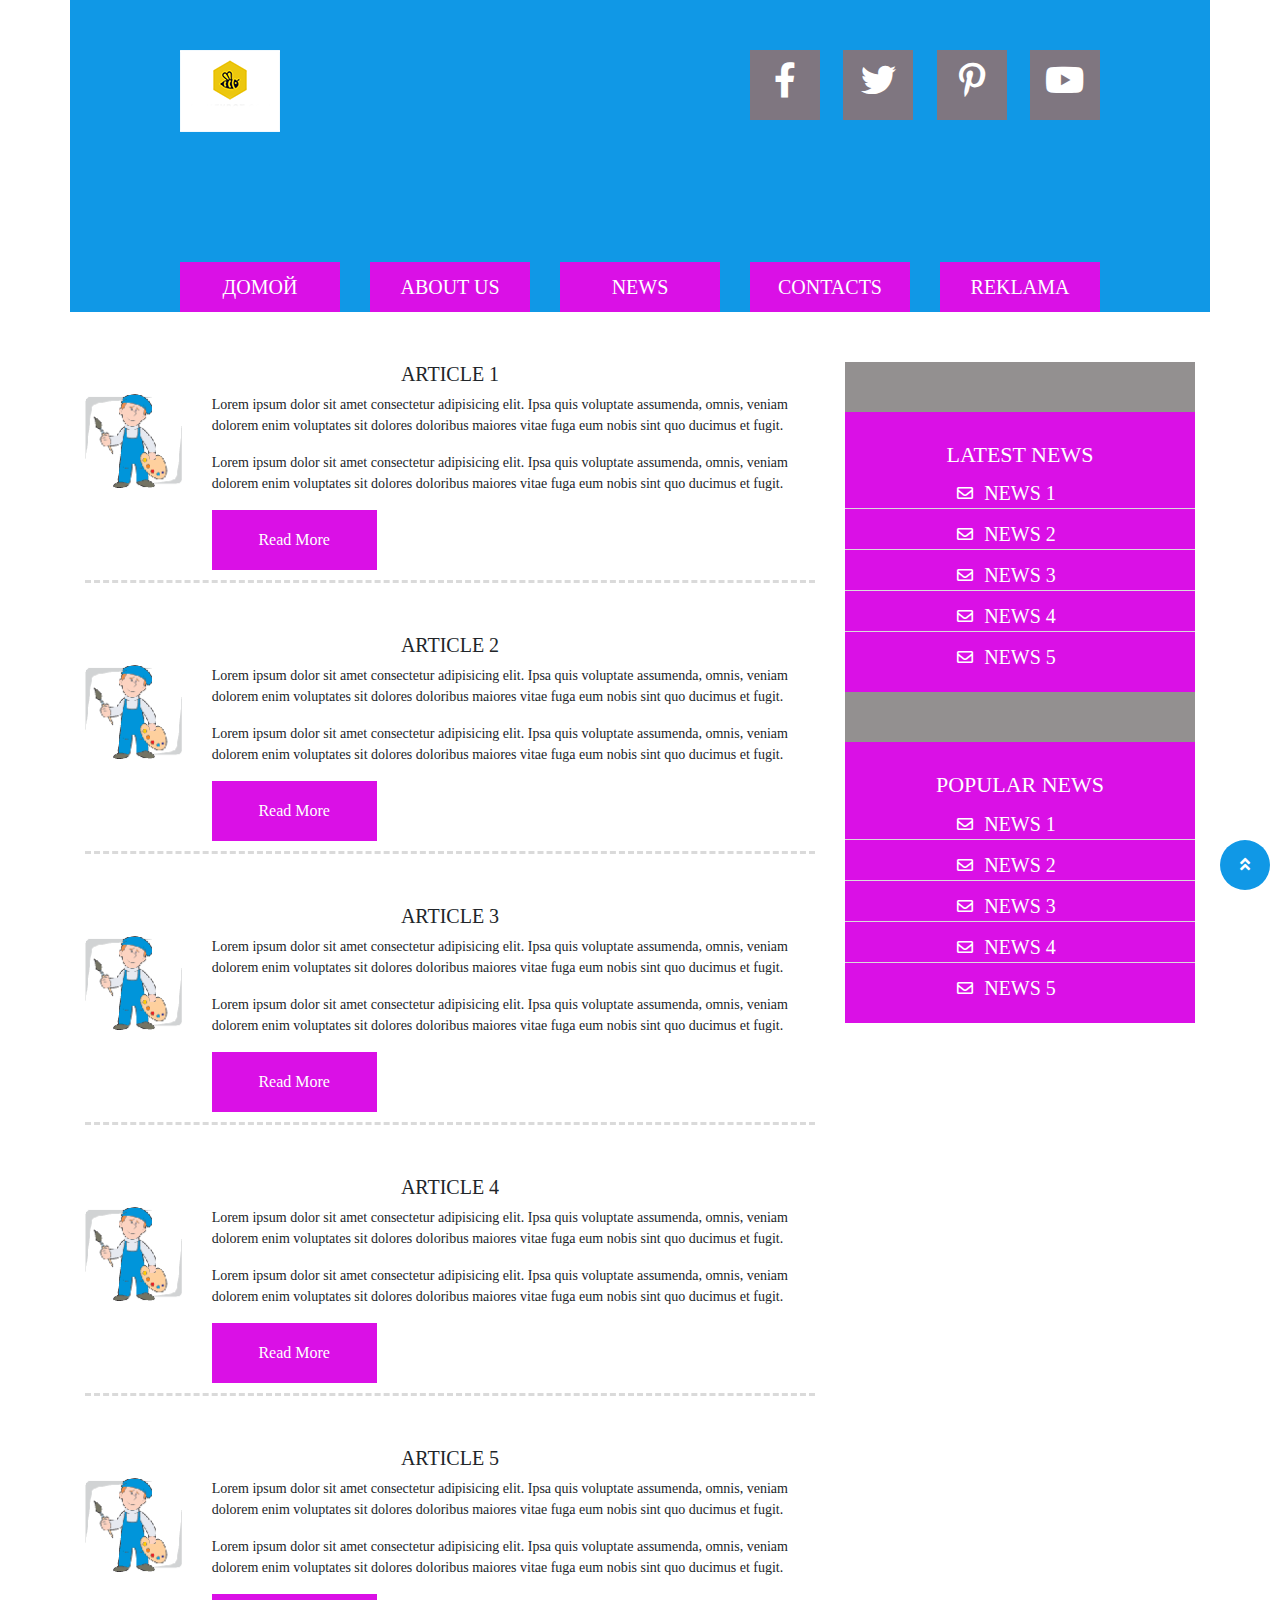
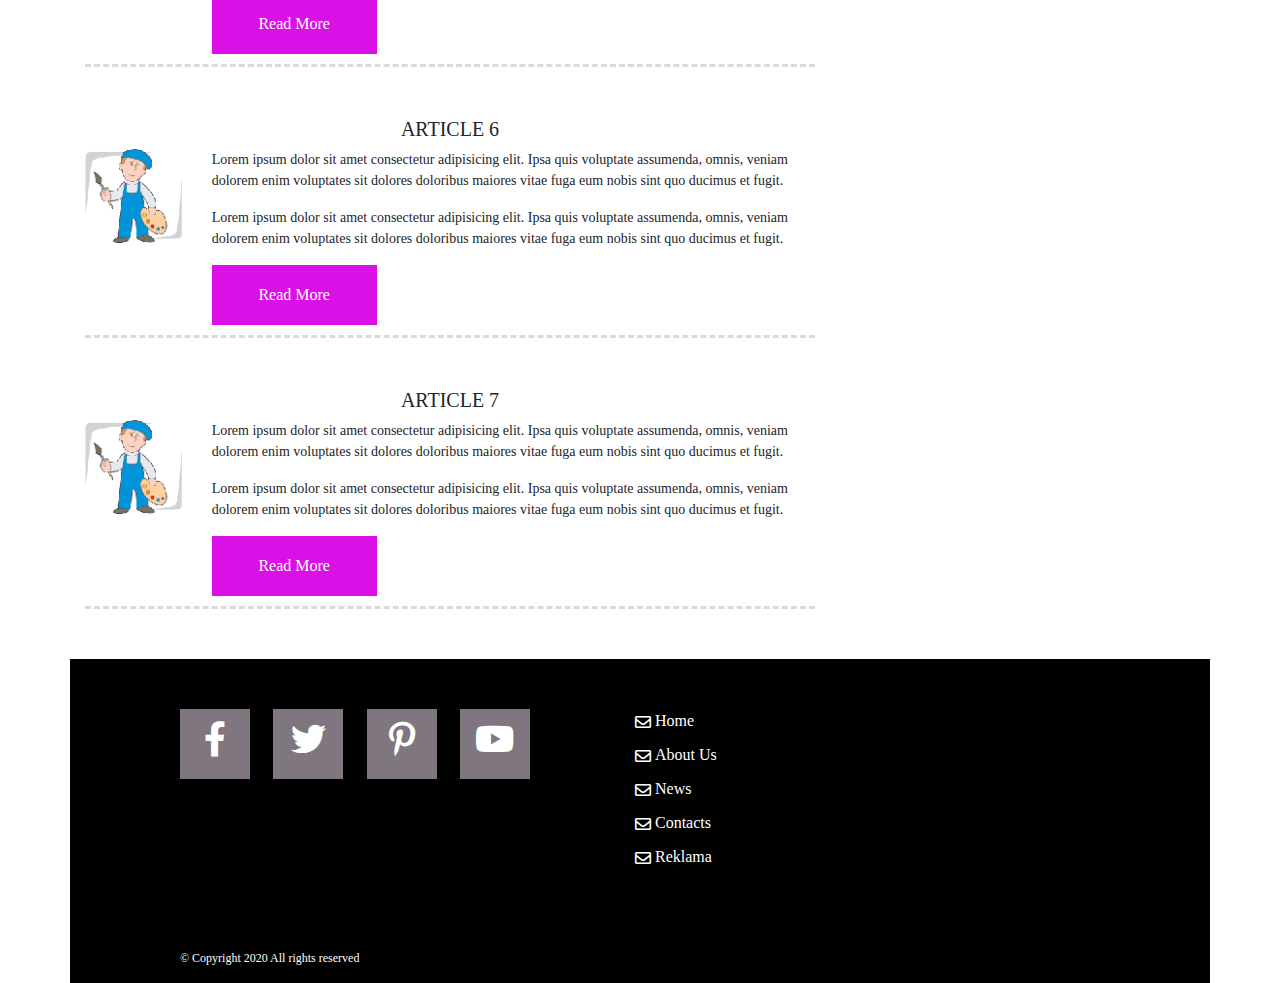
<file: index.html>
<!DOCTYPE html>
<html lang="en">
<head>
	<meta charset="UTF-8">
	<meta name="viewport" content="width=device-width, initial-scale=1.0">
	<title>Document</title>
	<link rel="stylesheet" href="libs/bootstrap/css/bootstrap.css">
	<link rel="stylesheet" href="libs/fontawesome/css/all.css">
	<link rel="stylesheet" href="css/style.css">
</head>
<body>
	<header>
		<div class="container fon">
			<div class="row">
				<div class="col-md-2 offset-md-1 col-sm-2 offset-sm-1 offset-1 col-2">
					<div class="logo">
						<img src="images/logo.png" alt="">
					</div>
				</div>
				<div class="col-md-4 offset-md-4 col-sm-6 offset-sm-2 offset-3 col-6">
					<div class="soc-icons">
						<a href="#"><i class="fab fa-facebook-f"></i></a>
						<a href="#"><i class="fab fa-twitter"></i></a>
						<a href="#"><i class="fab fa-pinterest-p"></i></a>
						<a href="#"><i class="fab fa-youtube"></i></a>
					</div>
				</div>
			</div>
			<div class="row">
				<div class="col-md-10 offset-md-1">
					<ul class="header-menu">
						<li class="header-menu-item">
							<a class="header-menu-link" href="index.html">Домой</a>
						</li>
						<li class="header-menu-item">
							<a class="header-menu-link" href="about.html">About Us</a></li>
						<li class="header-menu-item">
							<a class="header-menu-link" href="#">News</a>
						</li>
						<li class="header-menu-item">
							<a class="header-menu-link" href="#">Contacts</a></li>
						<li class="header-menu-item">
							<a class="header-menu-link" href="#">Reklama</a>
						</li>
					</ul>
				</div>
			</div>
		</div>
	</header>
	<main>
		<div class="container">
			<div class="row">
				<div class="col-md-8">
					<article class="post">
						<h2 class="post-title">Article 1</h2>
						<div class="row">
							<div class="col-md-2">
								<img src="images/miniatura.png" class="miniatura" alt="">
							</div>
							<div class="col-md-10">
								<p class="post-text">
									Lorem ipsum dolor sit amet consectetur adipisicing elit. Ipsa quis voluptate assumenda, omnis, veniam dolorem enim voluptates sit dolores doloribus maiores vitae fuga eum nobis sint quo ducimus et fugit.
								</p>
								<p class="post-text">
									Lorem ipsum dolor sit amet consectetur adipisicing elit. Ipsa quis voluptate assumenda, omnis, veniam dolorem enim voluptates sit dolores doloribus maiores vitae fuga eum nobis sint quo ducimus et fugit.
								</p>
								<a href="#" class="btn-readmore">Read more</a>
							</div>
						</div>
						
					</article>
					<article class="post">
						<h2 class="post-title">Article 2</h2>
						<div class="row">
							<div class="col-md-2">
								<img src="images/miniatura.png" class="miniatura" alt="">
							</div>
							<div class="col-md-10">
								<p class="post-text">
									Lorem ipsum dolor sit amet consectetur adipisicing elit. Ipsa quis voluptate assumenda, omnis, veniam dolorem enim voluptates sit dolores doloribus maiores vitae fuga eum nobis sint quo ducimus et fugit.
								</p>
								<p class="post-text">
									Lorem ipsum dolor sit amet consectetur adipisicing elit. Ipsa quis voluptate assumenda, omnis, veniam dolorem enim voluptates sit dolores doloribus maiores vitae fuga eum nobis sint quo ducimus et fugit.
								</p>
								<a href="#" class="btn-readmore">Read more</a>
							</div>
						</div>
						
					</article>
					<article class="post">
						<h2 class="post-title">Article 3</h2>
						<div class="row">
							<div class="col-md-2">
								<img src="images/miniatura.png" class="miniatura" alt="">
							</div>
							<div class="col-md-10">
								<p class="post-text">
									Lorem ipsum dolor sit amet consectetur adipisicing elit. Ipsa quis voluptate assumenda, omnis, veniam dolorem enim voluptates sit dolores doloribus maiores vitae fuga eum nobis sint quo ducimus et fugit.
								</p>
								<p class="post-text">
									Lorem ipsum dolor sit amet consectetur adipisicing elit. Ipsa quis voluptate assumenda, omnis, veniam dolorem enim voluptates sit dolores doloribus maiores vitae fuga eum nobis sint quo ducimus et fugit.
								</p>
								<a href="#" class="btn-readmore">Read more</a>
							</div>
						</div>
						
					</article>
					<article class="post">
						<h2 class="post-title">Article 4</h2>
						<div class="row">
							<div class="col-md-2">
								<img src="images/miniatura.png" class="miniatura" alt="">
							</div>
							<div class="col-md-10">
								<p class="post-text">
									Lorem ipsum dolor sit amet consectetur adipisicing elit. Ipsa quis voluptate assumenda, omnis, veniam dolorem enim voluptates sit dolores doloribus maiores vitae fuga eum nobis sint quo ducimus et fugit.
								</p>
								<p class="post-text">
									Lorem ipsum dolor sit amet consectetur adipisicing elit. Ipsa quis voluptate assumenda, omnis, veniam dolorem enim voluptates sit dolores doloribus maiores vitae fuga eum nobis sint quo ducimus et fugit.
								</p>
								<a href="#" class="btn-readmore">Read more</a>
							</div>
						</div>
						
					</article>
					<article class="post">
						<h2 class="post-title">Article 5</h2>
						<div class="row">
							<div class="col-md-2">
								<img src="images/miniatura.png" class="miniatura" alt="">
							</div>
							<div class="col-md-10">
								<p class="post-text">
									Lorem ipsum dolor sit amet consectetur adipisicing elit. Ipsa quis voluptate assumenda, omnis, veniam dolorem enim voluptates sit dolores doloribus maiores vitae fuga eum nobis sint quo ducimus et fugit.
								</p>
								<p class="post-text">
									Lorem ipsum dolor sit amet consectetur adipisicing elit. Ipsa quis voluptate assumenda, omnis, veniam dolorem enim voluptates sit dolores doloribus maiores vitae fuga eum nobis sint quo ducimus et fugit.
								</p>
								<a href="#" class="btn-readmore">Read more</a>
							</div>
						</div>
						
					</article>
					<article class="post">
						<h2 class="post-title">Article 6</h2>
						<div class="row">
							<div class="col-md-2">
								<img src="images/miniatura.png" class="miniatura" alt="">
							</div>
							<div class="col-md-10">
								<p class="post-text">
									Lorem ipsum dolor sit amet consectetur adipisicing elit. Ipsa quis voluptate assumenda, omnis, veniam dolorem enim voluptates sit dolores doloribus maiores vitae fuga eum nobis sint quo ducimus et fugit.
								</p>
								<p class="post-text">
									Lorem ipsum dolor sit amet consectetur adipisicing elit. Ipsa quis voluptate assumenda, omnis, veniam dolorem enim voluptates sit dolores doloribus maiores vitae fuga eum nobis sint quo ducimus et fugit.
								</p>
								<a href="#" class="btn-readmore">Read more</a>
							</div>
						</div>
						
					</article>
					<article class="post">
						<h2 class="post-title">Article 7</h2>
						<div class="row">
							<div class="col-md-2">
								<img src="images/miniatura.png" class="miniatura" alt="">
							</div>
							<div class="col-md-10">
								<p class="post-text">
									Lorem ipsum dolor sit amet consectetur adipisicing elit. Ipsa quis voluptate assumenda, omnis, veniam dolorem enim voluptates sit dolores doloribus maiores vitae fuga eum nobis sint quo ducimus et fugit.
								</p>
								<p class="post-text">
									Lorem ipsum dolor sit amet consectetur adipisicing elit. Ipsa quis voluptate assumenda, omnis, veniam dolorem enim voluptates sit dolores doloribus maiores vitae fuga eum nobis sint quo ducimus et fugit.
								</p>
								<a href="#" class="btn-readmore">Read more</a>
							</div>
						</div>
					
					</article>
				</div>
				<div class="col-md-4">
					<aside>
						<div class="widget">
							<h3 class="widget-title">Latest news</h3>
							<ul class="widget-list">
								<li class="widget-list-item">
									<a href="#" class="widget-list-link">
										News 1
									</a>
								</li>
								<li class="widget-list-item">
									<a href="#" class="widget-list-link">
										News 2
									</a>
								</li>
								<li class="widget-list-item">
									<a href="#" class="widget-list-link">
										News 3
									</a>
								</li>
								<li class="widget-list-item">
									<a href="#" class="widget-list-link">
										News 4
									</a>
								</li>
								<li class="widget-list-item">
									<a href="#" class="widget-list-link">
										News 5
									</a>
								</li>
							</ul>
						</div>
						<div class="widget">
							<h3 class="widget-title">Popular news</h3>
							<ul class="widget-list">
								<li class="widget-list-item">
									<a href="#" class="widget-list-link">
										News 1
									</a>
								</li>
								<li class="widget-list-item">
									<a href="#" class="widget-list-link">
										News 2
									</a>
								</li>
								<li class="widget-list-item">
									<a href="#" class="widget-list-link">
										News 3
									</a>
								</li>
								<li class="widget-list-item">
									<a href="#" class="widget-list-link">
										News 4
									</a>
								</li>
								<li class="widget-list-item">
									<a href="#" class="widget-list-link">
										News 5
									</a>
								</li>
							</ul>
						</div>
					</aside>
				</div>
			</div>
		</div>
	</main>
	<footer>
		<div class="container footerfon">
			<div class="row">
				<div class="col-md-4 col-sm-5 col-5 offset-1">
					<div class="soc-icons">
						<a href="#"><i class="fab fa-facebook-f"></i></a>
						<a href="#"><i class="fab fa-twitter"></i></a>
						<a href="#"><i class="fab fa-pinterest-p"></i></a>
						<a href="#"><i class="fab fa-youtube"></i></a>
					</div>
				</div>
				<div class="col-md-3  offset-md-1 col-sm-5 offset-sm-1 col-5 offset-1">
					<ul class="footer-menu">
						<li class="footer-menu-item active">
							<a class="footer-menu-link" href="#">Home</a>
						</li>
						<li class="footer-menu-item">
							<a class="footer-menu-link" href="#">About Us</a></li>
						<li class="footer-menu-item">
							<a class="footer-menu-link" href="#">News</a>
						</li>
						<li class="footer-menu-item">
							<a class="footer-menu-link" href="#">Contacts</a></li>
						<li class="footer-menu-item">
							<a class="footer-menu-link" href="#">Reklama</a>
						</li>
					</ul>
				</div>
			</div>
			<div class="row">
				<div class="col-md-4 col-sm-5 offset-sm-1 offset-1">
					<p class="copy">
						&copy; Copyright 2020 All rights reserved
					</p>
				</div>
			</div>
		</div>
	</footer>
	<div class="up">
		<i class="fas fa-angle-double-up"></i>
	</div>
	<script src="https://ajax.googleapis.com/ajax/libs/jquery/3.5.1/jquery.min.js"></script>
	<script src="scripts/script.js"></script>
</body>
</html>
</file>
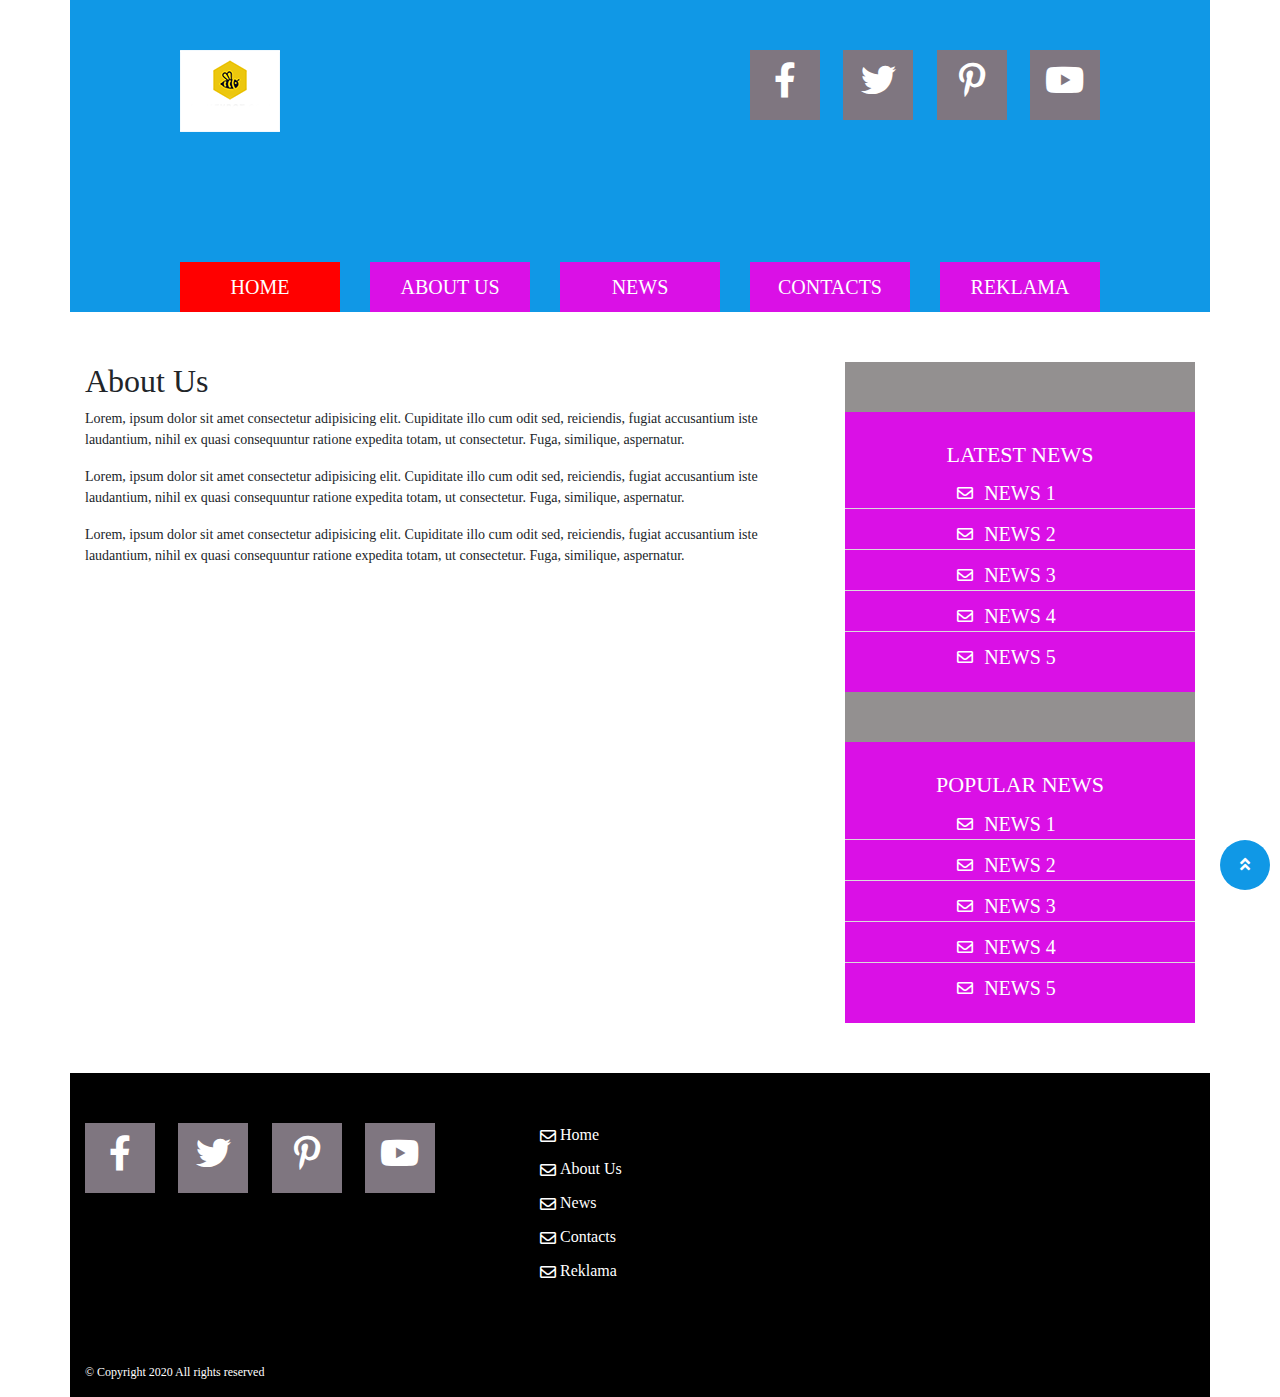
<file: about.html>
<!DOCTYPE html>
<html lang="en">
<head>
	<meta charset="UTF-8">
	<meta name="viewport" content="width=device-width, initial-scale=1.0">
	<title>Document</title>
	<link rel="stylesheet" href="libs/bootstrap/css/bootstrap.css">
	<link rel="stylesheet" href="libs/fontawesome/css/all.css">
	<link rel="stylesheet" href="css/style.css">
</head>
<body>
	<header>
		<div class="container fon">
			<div class="row">
				<div class="col-md-2 offset-md-1">
					<div class="logo">
						<img src="images/logo.png" alt="">
					</div>
				</div>
				<div class="col-md-4 offset-md-4">
					<div class="soc-icons">
						<a href="#"><i class="fab fa-facebook-f"></i></a>
						<a href="#"><i class="fab fa-twitter"></i></a>
						<a href="#"><i class="fab fa-pinterest-p"></i></a>
						<a href="#"><i class="fab fa-youtube"></i></a>
					</div>
				</div>
			</div>
			<div class="row">
				<div class="col-md-10 offset-md-1">
					<ul class="header-menu">
						<li class="header-menu-item active">
							<a class="header-menu-link" href="index.html">Home</a>
						</li>
						<li class="header-menu-item">
							<a class="header-menu-link" href="about.html">About Us</a></li>
						<li class="header-menu-item">
							<a class="header-menu-link" href="#">News</a>
						</li>
						<li class="header-menu-item">
							<a class="header-menu-link" href="#">Contacts</a></li>
						<li class="header-menu-item">
							<a class="header-menu-link" href="#">Reklama</a>
						</li>
					</ul>
				</div>
			</div>
		</div>
	</header>
	<main>
		<div class="container">
			<div class="row">
				<div class="col-md-8">
					<h2>About Us</h2>
					<p class="post-text">
						Lorem, ipsum dolor sit amet consectetur adipisicing elit. Cupiditate illo cum odit sed, reiciendis, fugiat accusantium iste laudantium, nihil ex quasi consequuntur ratione expedita totam, ut consectetur. Fuga, similique, aspernatur.
					</p>
					<p class="post-text">
						Lorem, ipsum dolor sit amet consectetur adipisicing elit. Cupiditate illo cum odit sed, reiciendis, fugiat accusantium iste laudantium, nihil ex quasi consequuntur ratione expedita totam, ut consectetur. Fuga, similique, aspernatur.
					</p>
					<p class="post-text">
						Lorem, ipsum dolor sit amet consectetur adipisicing elit. Cupiditate illo cum odit sed, reiciendis, fugiat accusantium iste laudantium, nihil ex quasi consequuntur ratione expedita totam, ut consectetur. Fuga, similique, aspernatur.
					</p>
				</div>
				<div class="col-md-4">
					<aside>
						<div class="widget">
							<h3 class="widget-title">Latest news</h3>
							<ul class="widget-list">
								<li class="widget-list-item">
									<a href="#" class="widget-list-link">
										News 1
									</a>
								</li>
								<li class="widget-list-item">
									<a href="#" class="widget-list-link">
										News 2
									</a>
								</li>
								<li class="widget-list-item">
									<a href="#" class="widget-list-link">
										News 3
									</a>
								</li>
								<li class="widget-list-item">
									<a href="#" class="widget-list-link">
										News 4
									</a>
								</li>
								<li class="widget-list-item">
									<a href="#" class="widget-list-link">
										News 5
									</a>
								</li>
							</ul>
						</div>
						<div class="widget">
							<h3 class="widget-title">Popular news</h3>
							<ul class="widget-list">
								<li class="widget-list-item">
									<a href="#" class="widget-list-link">
										News 1
									</a>
								</li>
								<li class="widget-list-item">
									<a href="#" class="widget-list-link">
										News 2
									</a>
								</li>
								<li class="widget-list-item">
									<a href="#" class="widget-list-link">
										News 3
									</a>
								</li>
								<li class="widget-list-item">
									<a href="#" class="widget-list-link">
										News 4
									</a>
								</li>
								<li class="widget-list-item">
									<a href="#" class="widget-list-link">
										News 5
									</a>
								</li>
							</ul>
						</div>
					</aside>
				</div>
			</div>
		</div>
	</main>
	<footer>
		<div class="container footerfon">
			<div class="row">
				<div class="col-md-4">
					<div class="soc-icons">
						<a href="#"><i class="fab fa-facebook-f"></i></a>
						<a href="#"><i class="fab fa-twitter"></i></a>
						<a href="#"><i class="fab fa-pinterest-p"></i></a>
						<a href="#"><i class="fab fa-youtube"></i></a>
					</div>
				</div>
				<div class="col-md-3 offset-md-1">
					<ul class="footer-menu">
						<li class="footer-menu-item active">
							<a class="footer-menu-link" href="#">Home</a>
						</li>
						<li class="footer-menu-item">
							<a class="footer-menu-link" href="#">About Us</a></li>
						<li class="footer-menu-item">
							<a class="footer-menu-link" href="#">News</a>
						</li>
						<li class="footer-menu-item">
							<a class="footer-menu-link" href="#">Contacts</a></li>
						<li class="footer-menu-item">
							<a class="footer-menu-link" href="#">Reklama</a>
						</li>
					</ul>
				</div>
			</div>
			<div class="row">
				<div class="col-md-4">
					<p class="copy">
						&copy; Copyright 2020 All rights reserved
					</p>
				</div>
			</div>
		</div>
	</footer>
	<div class="up">
		<i class="fas fa-angle-double-up"></i>
	</div>
	<script src="https://ajax.googleapis.com/ajax/libs/jquery/3.5.1/jquery.min.js"></script>
	<script src="scripts/script.js"></script>
</body>
</html>
</file>
<file: css/style.css>
body {
	min-width: 320px;
	font-family: 'Tahoma Regular';
}
ul {
	margin: 0;
	padding: 0;
	list-style: none;
}
img {
	max-width: 100%;
	height: auto;
}
/*HEADER*/
header {
	min-height: 300px;
}
.fon {
	background-color: #1098e6;
}
.logo {
	margin-top: 50px;
}
.soc-icons {
  margin-top: 50px;
  display: flex;
  justify-content: space-between;
}
.soc-icons a {
	display: block;
	width: 70px;
	height: 70px;
	background-color: #7f7680;
	text-align: center;
	line-height: 75px;
	transition: all .5s ease;
}
.soc-icons a:hover {
	transform: translateY(-20px);
}
.soc-icons a i.fab {
	font-size: 35px;
	color: #fff;
}
ul.header-menu {
  display: flex;
  justify-content: space-between;
  margin-top: 130px;
  
}
li.header-menu-item {
	background-color: #da10e6;
	width: 160px;
	height: 50px;
	text-align: center;
	line-height: 50px;
}
a.header-menu-link {
	color: #fff;
	transition: all .5s ease;
	font-size: 20px;
	text-transform: uppercase;
}
a.header-menu-link:hover {
	text-decoration: none;
	opacity: 0.5;
}

li.header-menu-item.active {
	background-color: red;
}
/*CONTENT*/

main {
	margin-top: 50px;
}
h2.post-title {
	font-size: 20px;
	text-transform: uppercase;
	text-align: center;
}
p.post-text {
	font-size: 14px;
}

article {
	margin-bottom: 50px;
	border-bottom: 3px dashed #dadada;
	padding-bottom: 10px;
}
a.btn-readmore {
	display: block;
	background: #da10e6;
	width: 165px;
	height: 60px;
	color: white;
	text-align: center;
	text-transform: capitalize;
	line-height: 60px;
	transition: all .5s ease;
}
a.btn-readmore:hover {
	text-decoration: none;
	opacity: .5;
}
/*SIDEBAR*/

aside {
	background-color: #939090;
	padding-top: 50px;
}
.widget {
	background-color: #da10e6;
	margin-bottom: 50px;
	padding-top: 30px;
	padding-bottom: 20px;
}
.widget-title {
	font-size: 22px;
	text-transform: uppercase;
	text-align: center;
	color: #fff;
}
.widget-list {
	text-align: center;
}
.widget-list-item {
	margin-top: 10px;
	position: relative;
	border-bottom: 1px solid #dadada;
}
.widget-list-item:last-child {
	border-bottom: none;
}
.widget-list-link {
	color: #fff;
	text-transform: uppercase;
	font-size: 20px;
}

.widget-list-link:hover {
	text-decoration: none;
	color: #fff;
}
.widget-list-item::before {
	content:'\f0e0';
	position: absolute;
	top: 3px;
	left: 32%;
	color: #fff;
	font-family: 'Font Awesome 5 Free';
}
/*FOOTER*/
.footerfon {
	background-color: #000;
	min-height: 300px;

}
ul.footer-menu {
	margin-top: 50px;
}
.footer-menu-item {
	margin-bottom: 10px;
	position: relative;
}
.footer-menu-link {
	color: #fff;
	display: block;
	transition: all .5s ease;
}
.footer-menu-link:hover {
	color: #fff;
	text-decoration: none;
	transform: translateX(20px);
}
.footer-menu-item::before {
	content:'\f0e0';
	position: absolute;
	top: 1px;
	left: -20px;
	color: #fff;
	font-family: 'Font Awesome 5 Free';
}
 p.copy {
 	font-size: 12px;
 	color: #fff;
 	margin-top: 70px;
 }
 /*BUTTON UP*/
 .up{
 	width: 50px;
 	height: 50px;
 	border-radius: 50%;
 	background-color: #1098e6;
 	text-align: center;
 	line-height: 50px;
 	position: fixed;
 	bottom: 10px;
 	right: 10px;
 }
 .up i.fas {
 	color: #fff;
 }
 /*MEDIA QUERRIES*/
 @media(max-width: 1200px){
 	li.header-menu-item {
 		margin-right: 10px;
 	}
 }
 @media(max-width: 992px){
 	a.header-menu-link {
 		font-size: 16px;
 	}
 	.soc-icons a {
 		margin-right: 10px;
 	}
 	.soc-icons a i.fab {
 		font-size: 24px;
 	}
 	.widget-list-item::before {
 		left: 23%;
 	}
 	.container {
 		padding: 0;
 	}
 }
 @media(max-width: 768px) {
 	.footerfon .soc-icons a i.fab {
       font-size: 18px;
 	}
 	.footerfon .soc-icons a {
 		width: 50px;
 		height: 50px;
 		line-height: 50px;
 	}
 	.widget-list-item::before {
 		left: 39%;
 	}
 }
 @media(max-width: 480px) {
 	a.header-menu-link {
 		font-size: 14px;
 	}
 	.logo {
 		width: 100px;
 		height: 100px;
 	}
 }
 @media(max-width: 380px) {
 	ul.header-menu {
 		flex-direction: column;
 		
 	}
 	li.header-menu-item {
 		width: 100%;
 		margin-bottom: 10px;
 	}
 	li.header-menu-item:last-child {
 		margin-bottom: 0;
 	}
 	.soc-icons a {
 		width: 40px;
 		height: 40px;
 		line-height: 40px;
 	}
 	.soc-icons a i.fab {
 		font-size: 18px;
 	}
 }
</file>
